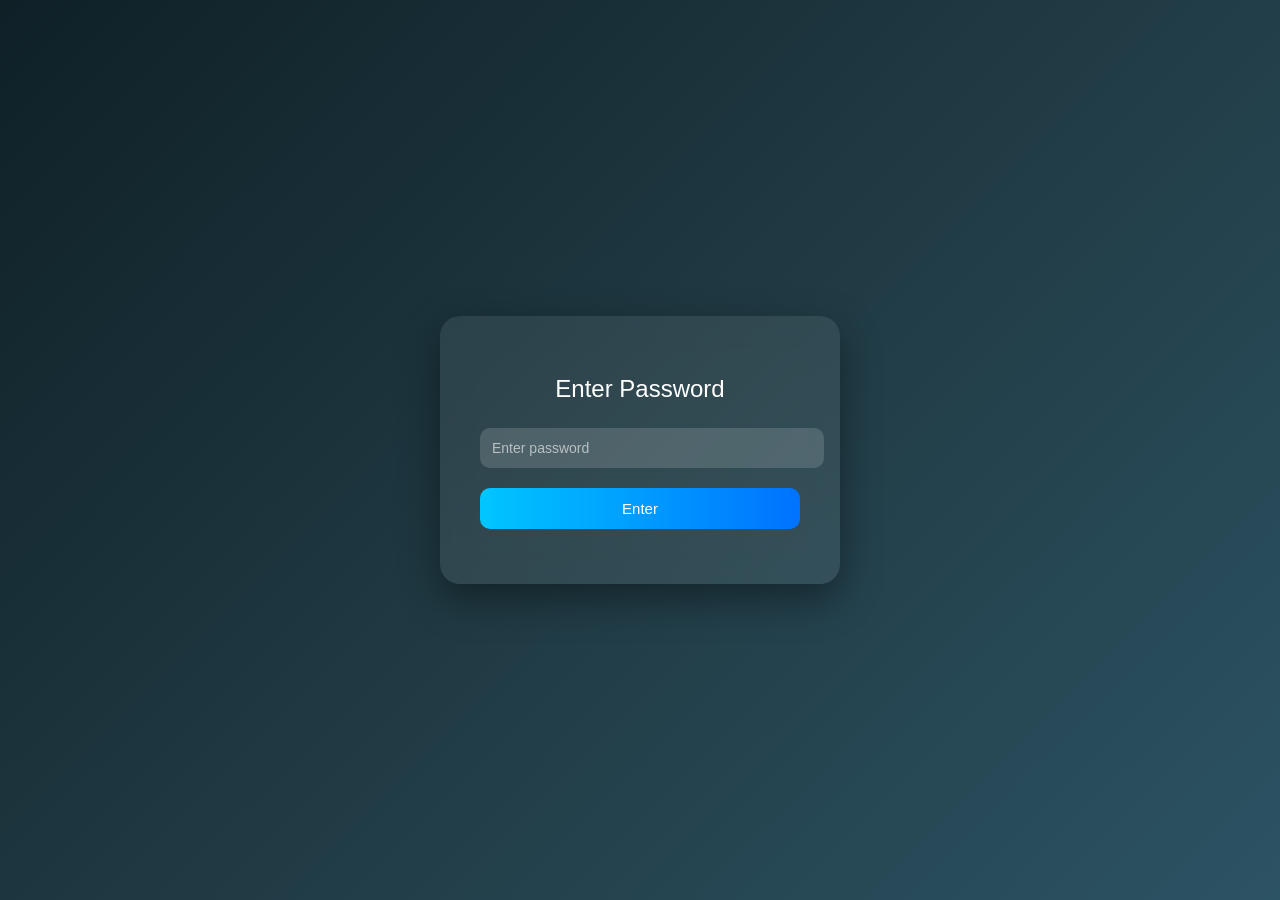
<file: index.html>
<!DOCTYPE html>
<html>
<head>
    <title>Login</title>

    <style>
        body {
            margin: 0;
            height: 100vh;
            display: flex;
            justify-content: center;
            align-items: center;
            background: linear-gradient(135deg, #0f2027, #203a43, #2c5364);
            font-family: 'Segoe UI', sans-serif;
        }

        .card {
            background: rgba(255, 255, 255, 0.08);
            backdrop-filter: blur(15px);
            padding: 40px;
            border-radius: 20px;
            text-align: center;
            width: 320px;
            box-shadow: 0 15px 40px rgba(0, 0, 0, 0.4);
        }

        h2 {
            margin-bottom: 25px;
            color: #fff;
            font-weight: 500;
        }

        input {
            width: 100%;
            padding: 12px;
            border-radius: 10px;
            border: none;
            outline: none;
            margin-bottom: 20px;
            font-size: 14px;
            background: rgba(255, 255, 255, 0.15);
            color: white;
        }

        input::placeholder {
            color: rgba(255, 255, 255, 0.6);
        }

        button {
            width: 100%;
            padding: 12px;
            border: none;
            border-radius: 10px;
            font-size: 15px;
            cursor: pointer;
            background: #00c6ff;
            background: linear-gradient(to right, #00c6ff, #0072ff);
            color: white;
            transition: 0.3s ease;
        }

        button:hover {
            transform: translateY(-2px);
            box-shadow: 0 8px 20px rgba(0, 114, 255, 0.5);
        }

        #error {
            margin-top: 15px;
            font-size: 13px;
            color: #ff6b6b;
        }
    </style>
</head>

<body>

<div class="card">
    <h2>Enter Password</h2>
    <input type="password" id="pass" placeholder="Enter password">
    <button onclick="check()">Enter</button>
    <p id="error"></p>
</div>

<script>
function check() {
    const password = "13april";
    const input = document.getElementById("pass").value;

    if (input === password) {
        localStorage.setItem("auth", "true");
        window.location.href = "./chat.html";
    } else {
        document.getElementById("error").innerText = "Wrong password!";
    }
}
</script>

</body>
</html>
</file>
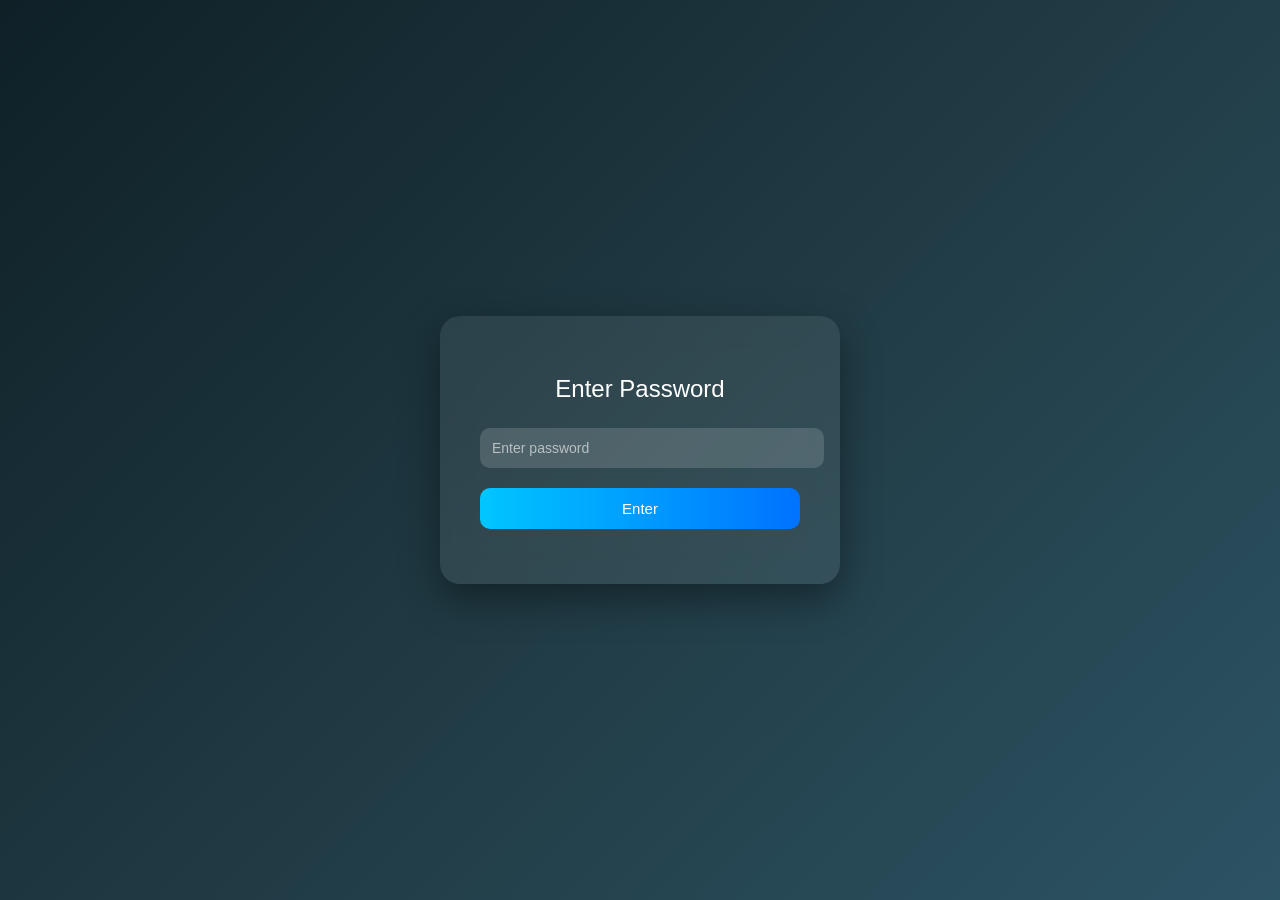
<file: chat.html>
<!DOCTYPE html>
<html>
<head>
    <meta charset="UTF-8">
    <title>Private Chat</title>

    <link rel="stylesheet" href="styles.css">

    <style>
        body {
            margin: 0;
            font-family: sans-serif;
            background: #f0f2f5;
        }

        .nav {
            position: fixed;
            top: 0;
            width: 100%;
            background: #222;
            padding: 10px;
            text-align: center;
            z-index: 1000;
        }

        .nav button {
            padding: 8px 16px;
            margin: 0 5px;
            border: none;
            background: #0084ff;
            color: white;
            border-radius: 5px;
            cursor: pointer;
        }

        #chat-container {
            margin-top: 60px;
            padding: 20px;
            max-width: 800px;
            margin-left: auto;
            margin-right: auto;
        }
    </style>

    <!-- Security check -->
    <script>
if (localStorage.getItem("auth") !== "true") {
    window.location.href = "index.html";
}

function loadPage(button) {

    const page = button.dataset.page;
    const container = document.getElementById("chat-container");

    fetch(page)
        .then(response => response.text())
        .then(data => {

            container.classList.add("fade-enter");
            container.innerHTML = data;

            requestAnimationFrame(() => {
                container.classList.add("fade-enter-active");
            });

            setTimeout(() => {
                container.classList.remove("fade-enter", "fade-enter-active");
            }, 300);

            if (typeof alignMessages === "function") {
                alignMessages();
            }

            document.querySelectorAll(".nav button").forEach(btn => {
                btn.classList.remove("active");
            });

            button.classList.add("active");

            if (page.includes("chat_page_1") || page.includes("chat_page_2")) {
                scrollBottomSmooth();
            } else {
                scrollTopSmooth();
            }
        });
}

function logout() {
    localStorage.removeItem("auth");
    window.location.href = "index.html";
}

function scrollTopSmooth() {
    window.scrollTo({ top: 0, behavior: "smooth" });
}

function scrollBottomSmooth() {
    window.scrollTo({ top: document.body.scrollHeight, behavior: "smooth" });
}

/* Reading progress bar */
window.onscroll = function () {
    const winScroll = document.documentElement.scrollTop || document.body.scrollTop;
    const height = document.documentElement.scrollHeight - document.documentElement.clientHeight;
    const scrolled = (winScroll / height) * 100;
    document.getElementById("progressBar").style.width = scrolled + "%";
};

window.onload = function() {
    const firstBtn = document.querySelector('[data-page="chat_page_3.html"]');
    loadPage(firstBtn);
};
</script>
<script src="script.js"></script>
</head>
<body>

    <div class="nav">
    <button data-page="chat_page_3.html" onclick="loadPage(this)">Start</button>
    <button data-page="chat_page_2.html" onclick="loadPage(this)">Next</button>
    <button data-page="chat_page_1.html" onclick="loadPage(this)">END</button>
    <button onclick="logout()">Logout</button>
</div>
    <div class="progress-bar" id="progressBar"></div>

<div class="scroll-buttons">
    <button onclick="scrollTopSmooth()">↑</button>
    <button onclick="scrollBottomSmooth()">↓</button>
</div>
    <div id="chat-container"></div>

    

</body>


</html>
</file>
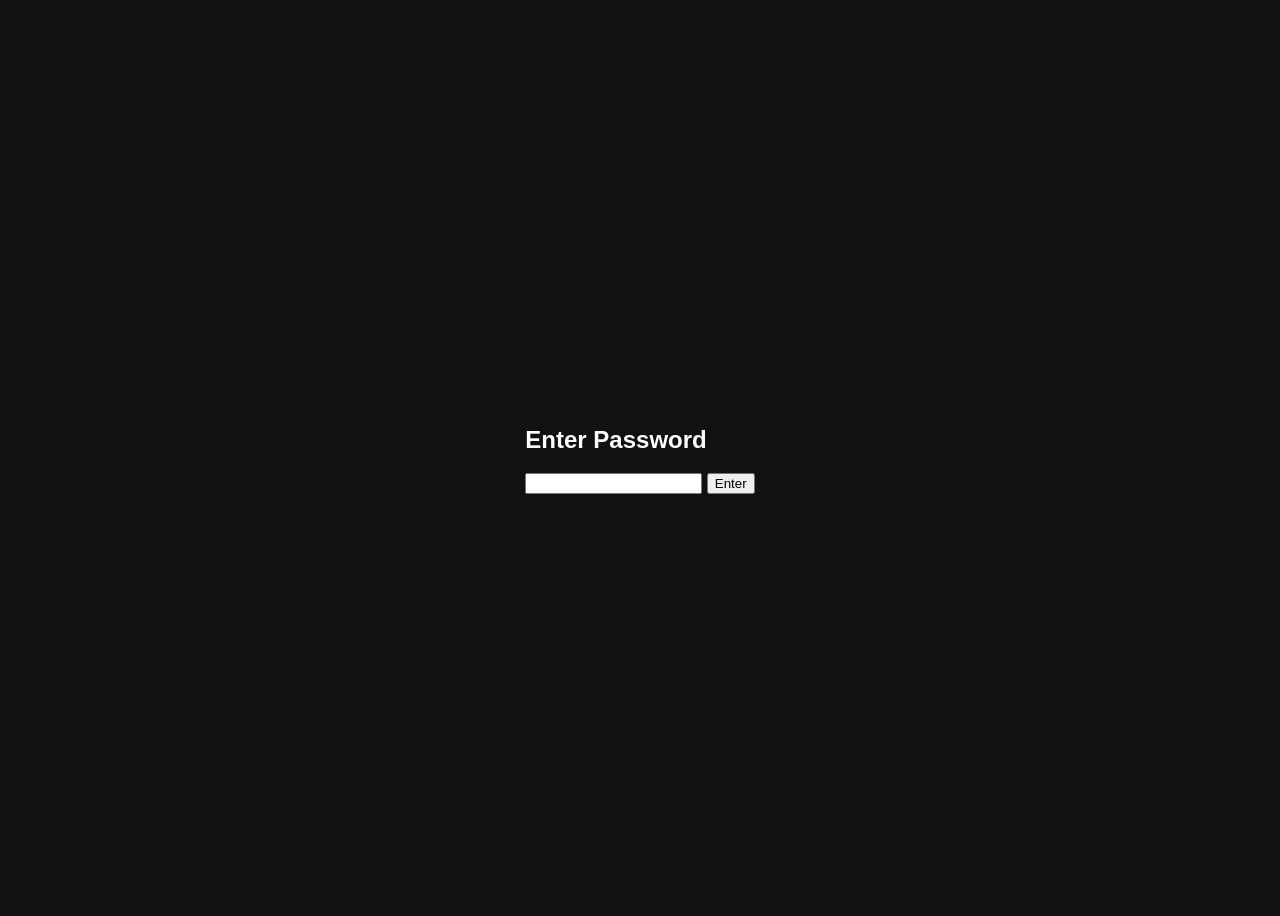
<file: chat_page_3.html>
<html>

<head>

        <script>
if (localStorage.getItem("auth") !== "true") {
    window.location.href = "login.html";
}
</script>
    <meta name="viewport" content="width=device-width, initial-scale=1.0">
    <link rel="stylesheet" href="styles.css">
</head>

<body class="_5vb_ _2yq _a7o5">
    <div class="_li">
         <!-- <div class="nav"><a href="chat_page_2.html">Next</a></div> -->
        <div class="_a705">
            <header class="_as-_ _a70a" aria-labelledby="u_0_2p_GH">
                <div class="_a70d">
                    <h1 id="u_0_2p_GH">_Vempire_</h1>
                </div>
            </header>
            <main class="_a706" role="main">
               
                    <h2 class="_3-95 _2pim _a6-h _a6-i">_book_reader1</h2>
                    <div class="_3-95 _a6-p">
                        <div>
                            <div></div>
                            <div>🤠</div>
                            <div></div>
                            <div></div>
                        </div>
                    </div>
                    <div class="_3-94 _a6-o">May 23, 2025 6:47 am</div>
                </div>
                <div class="pam _3-95 _2ph- _a6-g uiBoxWhite noborder">
                    <h2 class="_3-95 _2pim _a6-h _a6-i">_Vempire_</h2>
                    <div class="_3-95 _a6-p">
                        <div>
                            <div></div>
                            <div>🥵</div>
                            <div></div>
                            <div></div>
                        </div>
                    </div>
                    <div class="_3-94 _a6-o">May 23, 2025 6:47 am</div>
                </div>
                <div class="pam _3-95 _2ph- _a6-g uiBoxWhite noborder">
                    <h2 class="_3-95 _2pim _a6-h _a6-i">_book_reader1</h2>
                    <div class="_3-95 _a6-p">
                        <div>
                            <div></div>
                            <div>🥶</div>
                            <div></div>
                            <div></div>
                        </div>
                    </div>
                    <div class="_3-94 _a6-o">May 23, 2025 6:47 am</div>
                </div>
                <div class="pam _3-95 _2ph- _a6-g uiBoxWhite noborder">
                    <h2 class="_3-95 _2pim _a6-h _a6-i">_Vempire_</h2>
                    <div class="_3-95 _a6-p">
                        <div>
                            <div></div>
                            <div>🫨</div>
                            <div></div>
                            <div></div>
                        </div>
                    </div>
                    <div class="_3-94 _a6-o">May 23, 2025 6:46 am</div>
                </div>
                <div class="pam _3-95 _2ph- _a6-g uiBoxWhite noborder">
                    <h2 class="_3-95 _2pim _a6-h _a6-i">_book_reader1</h2>
                    <div class="_3-95 _a6-p">
                        <div>
                            <div></div>
                            <div>🧐</div>
                            <div></div>
                            <div></div>
                        </div>
                    </div>
                    <div class="_3-94 _a6-o">May 23, 2025 6:46 am</div>
                </div>
                <div class="pam _3-95 _2ph- _a6-g uiBoxWhite noborder">
                    <h2 class="_3-95 _2pim _a6-h _a6-i">_Vempire_</h2>
                    <div class="_3-95 _a6-p">
                        <div>
                            <div></div>
                            <div>😵‍💫</div>
                            <div></div>
                            <div></div>
                        </div>
                    </div>
                    <div class="_3-94 _a6-o">May 23, 2025 6:45 am</div>
                </div>
                <div class="pam _3-95 _2ph- _a6-g uiBoxWhite noborder">
                    <h2 class="_3-95 _2pim _a6-h _a6-i">_book_reader1</h2>
                    <div class="_3-95 _a6-p">
                        <div>
                            <div></div>
                            <div>😶‍🌫️</div>
                            <div></div>
                            <div></div>
                        </div>
                    </div>
                    <div class="_3-94 _a6-o">May 23, 2025 6:45 am</div>
                </div>
                <div class="pam _3-95 _2ph- _a6-g uiBoxWhite noborder">
                    <h2 class="_3-95 _2pim _a6-h _a6-i">_Vempire_</h2>
                    <div class="_3-95 _a6-p">
                        <div>
                            <div></div>
                            <div>🫣</div>
                            <div></div>
                            <div></div>
                        </div>
                    </div>
                    <div class="_3-94 _a6-o">May 23, 2025 6:45 am</div>
                </div>
                <div class="pam _3-95 _2ph- _a6-g uiBoxWhite noborder">
                    <h2 class="_3-95 _2pim _a6-h _a6-i">_book_reader1</h2>
                    <div class="_3-95 _a6-p">
                        <div>
                            <div></div>
                            <div>🫠</div>
                            <div></div>
                            <div></div>
                        </div>
                    </div>
                    <div class="_3-94 _a6-o">May 23, 2025 6:45 am</div>
                </div>
                <div class="pam _3-95 _2ph- _a6-g uiBoxWhite noborder">
                    <h2 class="_3-95 _2pim _a6-h _a6-i">_Vempire_</h2>
                    <div class="_3-95 _a6-p">
                        <div>
                            <div></div>
                            <div>🤨</div>
                            <div></div>
                            <div></div>
                        </div>
                    </div>
                    <div class="_3-94 _a6-o">May 23, 2025 6:45 am</div>
                </div>
                <div class="pam _3-95 _2ph- _a6-g uiBoxWhite noborder">
                    <h2 class="_3-95 _2pim _a6-h _a6-i">_book_reader1</h2>
                    <div class="_3-95 _a6-p">
                        <div>
                            <div></div>
                            <div>👻</div>
                            <div></div>
                            <div></div>
                        </div>
                    </div>
                    <div class="_3-94 _a6-o">May 23, 2025 6:44 am</div>
                </div>
                <div class="pam _3-95 _2ph- _a6-g uiBoxWhite noborder">
                    <h2 class="_3-95 _2pim _a6-h _a6-i">_Vempire_</h2>
                    <div class="_3-95 _a6-p">
                        <div>
                            <div></div>
                            <div>😃</div>
                            <div></div>
                            <div></div>
                        </div>
                    </div>
                    <div class="_3-94 _a6-o">May 23, 2025 6:44 am</div>
                </div>
                <div class="pam _3-95 _2ph- _a6-g uiBoxWhite noborder">
                    <h2 class="_3-95 _2pim _a6-h _a6-i">_book_reader1</h2>
                    <div class="_3-95 _a6-p">
                        <div>
                            <div></div>
                            <div>😄</div>
                            <div></div>
                            <div></div>
                        </div>
                    </div>
                    <div class="_3-94 _a6-o">May 23, 2025 6:43 am</div>
                </div>
                <div class="pam _3-95 _2ph- _a6-g uiBoxWhite noborder">
                    <h2 class="_3-95 _2pim _a6-h _a6-i">_Vempire_</h2>
                    <div class="_3-95 _a6-p">
                        <div>
                            <div></div>
                            <div>🙄</div>
                            <div></div>
                            <div></div>
                        </div>
                    </div>
                    <div class="_3-94 _a6-o">May 23, 2025 6:43 am</div>
                </div>
                <div class="pam _3-95 _2ph- _a6-g uiBoxWhite noborder">
                    <h2 class="_3-95 _2pim _a6-h _a6-i">_book_reader1</h2>
                    <div class="_3-95 _a6-p">
                        <div>
                            <div></div>
                            <div>Hi</div>
                            <div></div>
                            <div></div>
                        </div>
                    </div>
                    <div class="_3-94 _a6-o">May 23, 2025 6:43 am</div>
                </div>
                <div class="pam _3-95 _2ph- _a6-g uiBoxWhite noborder">
                    <h2 class="_3-95 _2pim _a6-h _a6-i">_Vempire_</h2>
                    <div class="_3-95 _a6-p">
                        <div>
                            <div></div>
                            <div>Hello</div>
                            <div></div>
                            <div></div>
                        </div>
                    </div>
                    <div class="_3-94 _a6-o">May 23, 2025 6:43 am</div>
                </div>
                <div class="pam _3-95 _2ph- _a6-g uiBoxWhite noborder">
                    <h2 class="_3-95 _2pim _a6-h _a6-i">_book_reader1</h2>
                    <div class="_3-95 _a6-p">
                        <div>
                            <div></div>
                            <div>Hi</div>
                            <div></div>
                            <div></div>
                        </div>
                    </div>
                    <div class="_3-94 _a6-o">May 23, 2025 6:43 am</div>
                </div>
                <div class="pam _3-95 _2ph- _a6-g uiBoxWhite noborder">
                    <h2 class="_3-95 _2pim _a6-h _a6-i">_Vempire_</h2>
                    <div class="_3-95 _a6-p">
                        <div>
                            <div></div>
                            <div>Hello</div>
                            <div></div>
                            <div></div>
                        </div>
                    </div>
                    <div class="_3-94 _a6-o">May 23, 2025 6:43 am</div>
                </div>
                <div class="pam _3-95 _2ph- _a6-g uiBoxWhite noborder">
                    <h2 class="_3-95 _2pim _a6-h _a6-i">_book_reader1</h2>
                    <div class="_3-95 _a6-p">
                        <div>
                            <div></div>
                            <div>Hi</div>
                            <div></div>
                            <div></div>
                        </div>
                    </div>
                    <div class="_3-94 _a6-o">May 23, 2025 6:43 am</div>
                </div>
                <div class="pam _3-95 _2ph- _a6-g uiBoxWhite noborder">
                    <h2 class="_3-95 _2pim _a6-h _a6-i">_Vempire_</h2>
                    <div class="_3-95 _a6-p">
                        <div>
                            <div></div>
                            <div>Hello</div>
                            <div></div>
                            <div></div>
                        </div>
                    </div>
                    <div class="_3-94 _a6-o">May 23, 2025 6:43 am</div>
                </div>
                <div class="pam _3-95 _2ph- _a6-g uiBoxWhite noborder">
                    <h2 class="_3-95 _2pim _a6-h _a6-i">_book_reader1</h2>
                    <div class="_3-95 _a6-p">
                        <div>
                            <div></div>
                            <div>Hi</div>
                            <div></div>
                            <div></div>
                        </div>
                    </div>
                    <div class="_3-94 _a6-o">May 23, 2025 6:42 am</div>
                </div>
                <div class="pam _3-95 _2ph- _a6-g uiBoxWhite noborder">
                    <h2 class="_3-95 _2pim _a6-h _a6-i">_Vempire_</h2>
                    <div class="_3-95 _a6-p">
                        <div>
                            <div></div>
                            <div>Hello</div>
                            <div></div>
                            <div></div>
                        </div>
                    </div>
                    <div class="_3-94 _a6-o">May 23, 2025 6:42 am</div>
                </div>
                <div class="pam _3-95 _2ph- _a6-g uiBoxWhite noborder">
                    <h2 class="_3-95 _2pim _a6-h _a6-i">_book_reader1</h2>
                    <div class="_3-95 _a6-p">
                        <div>
                            <div></div>
                            <div>Hi</div>
                            <div></div>
                            <div></div>
                        </div>
                    </div>
                    <div class="_3-94 _a6-o">May 23, 2025 6:41 am</div>
                </div>
                <div class="pam _3-95 _2ph- _a6-g uiBoxWhite noborder">
                    <h2 class="_3-95 _2pim _a6-h _a6-i">_Vempire_</h2>
                    <div class="_3-95 _a6-p">
                        <div>
                            <div></div>
                            <div>Hello</div>
                            <div></div>
                            <div></div>
                        </div>
                    </div>
                    <div class="_3-94 _a6-o">May 23, 2025 6:41 am</div>
                </div>
                <div class="pam _3-95 _2ph- _a6-g uiBoxWhite noborder">
                    <h2 class="_3-95 _2pim _a6-h _a6-i">_book_reader1</h2>
                    <div class="_3-95 _a6-p">
                        <div>
                            <div></div>
                            <div>Hi</div>
                            <div></div>
                            <div></div>
                        </div>
                    </div>
                    <div class="_3-94 _a6-o">May 23, 2025 6:41 am</div>
                </div>
                <div class="pam _3-95 _2ph- _a6-g uiBoxWhite noborder">
                    <h2 class="_3-95 _2pim _a6-h _a6-i">_Vempire_</h2>
                    <div class="_3-95 _a6-p">
                        <div>
                            <div></div>
                            <div>Hello</div>
                            <div></div>
                            <div></div>
                        </div>
                    </div>
                    <div class="_3-94 _a6-o">May 23, 2025 6:41 am</div>
                </div>
                <div class="pam _3-95 _2ph- _a6-g uiBoxWhite noborder">
                    <h2 class="_3-95 _2pim _a6-h _a6-i">_book_reader1</h2>
                    <div class="_3-95 _a6-p">
                        <div>
                            <div></div>
                            <div>Hello</div>
                            <div></div>
                            <div></div>
                        </div>
                    </div>
                    <div class="_3-94 _a6-o">May 23, 2025 6:40 am</div>
                </div>
                <div class="pam _3-95 _2ph- _a6-g uiBoxWhite noborder">
                    <h2 class="_3-95 _2pim _a6-h _a6-i">_Vempire_</h2>
                    <div class="_3-95 _a6-p">
                        <div>
                            <div></div>
                            <div>Hi</div>
                            <div></div>
                            <div></div>
                        </div>
                    </div>
                    <div class="_3-94 _a6-o">May 23, 2025 6:40 am</div>
                </div>
                <div class="pam _3-95 _2ph- _a6-g uiBoxWhite noborder">
                    <h2 class="_3-95 _2pim _a6-h _a6-i">_book_reader1</h2>
                    <div class="_3-95 _a6-p">
                        <div>
                            <div></div>
                            <div>Hello</div>
                            <div></div>
                            <div></div>
                        </div>
                    </div>
                    <div class="_3-94 _a6-o">May 23, 2025 6:40 am</div>
                </div>
                <div class="pam _3-95 _2ph- _a6-g uiBoxWhite noborder">
                    <h2 class="_3-95 _2pim _a6-h _a6-i">_Vempire_</h2>
                    <div class="_3-95 _a6-p">
                        <div>
                            <div></div>
                            <div>Hi</div>
                            <div></div>
                            <div></div>
                        </div>
                    </div>
                    <div class="_3-94 _a6-o">May 23, 2025 6:40 am</div>
                </div>
                <div class="pam _3-95 _2ph- _a6-g uiBoxWhite noborder">
                    <h2 class="_3-95 _2pim _a6-h _a6-i">_book_reader1</h2>
                    <div class="_3-95 _a6-p">
                        <div>
                            <div></div>
                            <div>Hello</div>
                            <div></div>
                            <div></div>
                        </div>
                    </div>
                    <div class="_3-94 _a6-o">May 23, 2025 6:40 am</div>
                </div>
                <div class="pam _3-95 _2ph- _a6-g uiBoxWhite noborder">
                    <h2 class="_3-95 _2pim _a6-h _a6-i">_Vempire_</h2>
                    <div class="_3-95 _a6-p">
                        <div>
                            <div></div>
                            <div>Hi</div>
                            <div></div>
                            <div></div>
                        </div>
                    </div>
                    <div class="_3-94 _a6-o">May 23, 2025 6:40 am</div>
                </div>
                <div class="pam _3-95 _2ph- _a6-g uiBoxWhite noborder">
                    <h2 class="_3-95 _2pim _a6-h _a6-i">_book_reader1</h2>
                    <div class="_3-95 _a6-p">
                        <div>
                            <div></div>
                            <div>Hello</div>
                            <div></div>
                            <div></div>
                        </div>
                    </div>
                    <div class="_3-94 _a6-o">May 23, 2025 6:39 am</div>
                </div>
                <div class="pam _3-95 _2ph- _a6-g uiBoxWhite noborder">
                    <h2 class="_3-95 _2pim _a6-h _a6-i">_Vempire_</h2>
                    <div class="_3-95 _a6-p">
                        <div>
                            <div></div>
                            <div>Hi</div>
                            <div></div>
                            <div></div>
                        </div>
                    </div>
                    <div class="_3-94 _a6-o">May 23, 2025 6:36 am</div>
                </div>
                <div class="pam _3-95 _2ph- _a6-g uiBoxWhite noborder">
                    <h2 class="_3-95 _2pim _a6-h _a6-i">_book_reader1</h2>
                    <div class="_3-95 _a6-p">
                        <div>
                            <div></div>
                            <div>Hello</div>
                            <div></div>
                            <div></div>
                        </div>
                    </div>
                    <div class="_3-94 _a6-o">May 23, 2025 6:36 am</div>
                </div>
                <div class="pam _3-95 _2ph- _a6-g uiBoxWhite noborder">
                    <h2 class="_3-95 _2pim _a6-h _a6-i">_Vempire_</h2>
                    <div class="_3-95 _a6-p">
                        <div>
                            <div></div>
                            <div>Hi</div>
                            <div></div>
                            <div></div>
                        </div>
                    </div>
                    <div class="_3-94 _a6-o">May 23, 2025 6:26 am</div>
                </div>
                <div class="pam _3-95 _2ph- _a6-g uiBoxWhite noborder">
                    <h2 class="_3-95 _2pim _a6-h _a6-i">_book_reader1</h2>
                    <div class="_3-95 _a6-p">
                        <div>
                            <div></div>
                            <div>Yes</div>
                            <div></div>
                            <div></div>
                        </div>
                    </div>
                    <div class="_3-94 _a6-o">May 23, 2025 6:24 am</div>
                </div>
                <div class="pam _3-95 _2ph- _a6-g uiBoxWhite noborder">
                    <h2 class="_3-95 _2pim _a6-h _a6-i">_Vempire_</h2>
                    <div class="_3-95 _a6-p">
                        <div>
                            <div></div>
                            <div>Hi</div>
                            <div></div>
                            <div></div>
                        </div>
                    </div>
                    <div class="_3-94 _a6-o">May 23, 2025 5:25 am</div>
                </div>
                <div class="pam _3-95 _2ph- _a6-g uiBoxWhite noborder">
                    <h2 class="_3-95 _2pim _a6-h _a6-i">_book_reader1</h2>
                    <div class="_3-95 _a6-p">
                        <div>
                            <div></div>
                            <div>Hello</div>
                            <div></div>
                            <div></div>
                        </div>
                    </div>
                    <div class="_3-94 _a6-o">May 22, 2025 8:17 pm</div>
                </div>
                <div class="pam _3-95 _2ph- _a6-g uiBoxWhite noborder">
                    <h2 class="_3-95 _2pim _a6-h _a6-i">_Vempire_</h2>
                    <div class="_3-95 _a6-p">
                        <div>
                            <div></div>
                            <div>Hey</div>
                            <div></div>
                            <div></div>
                        </div>
                    </div>
                    <div class="_3-94 _a6-o">May 22, 2025 8:34 am</div>
                </div>
            </main>
        </div>
    </div>
    <!-- <div class="nav"><a href="chat_page_2.html">Next</a></div> -->
    <script src="script.js"></script>
</body>

</html>
</file>
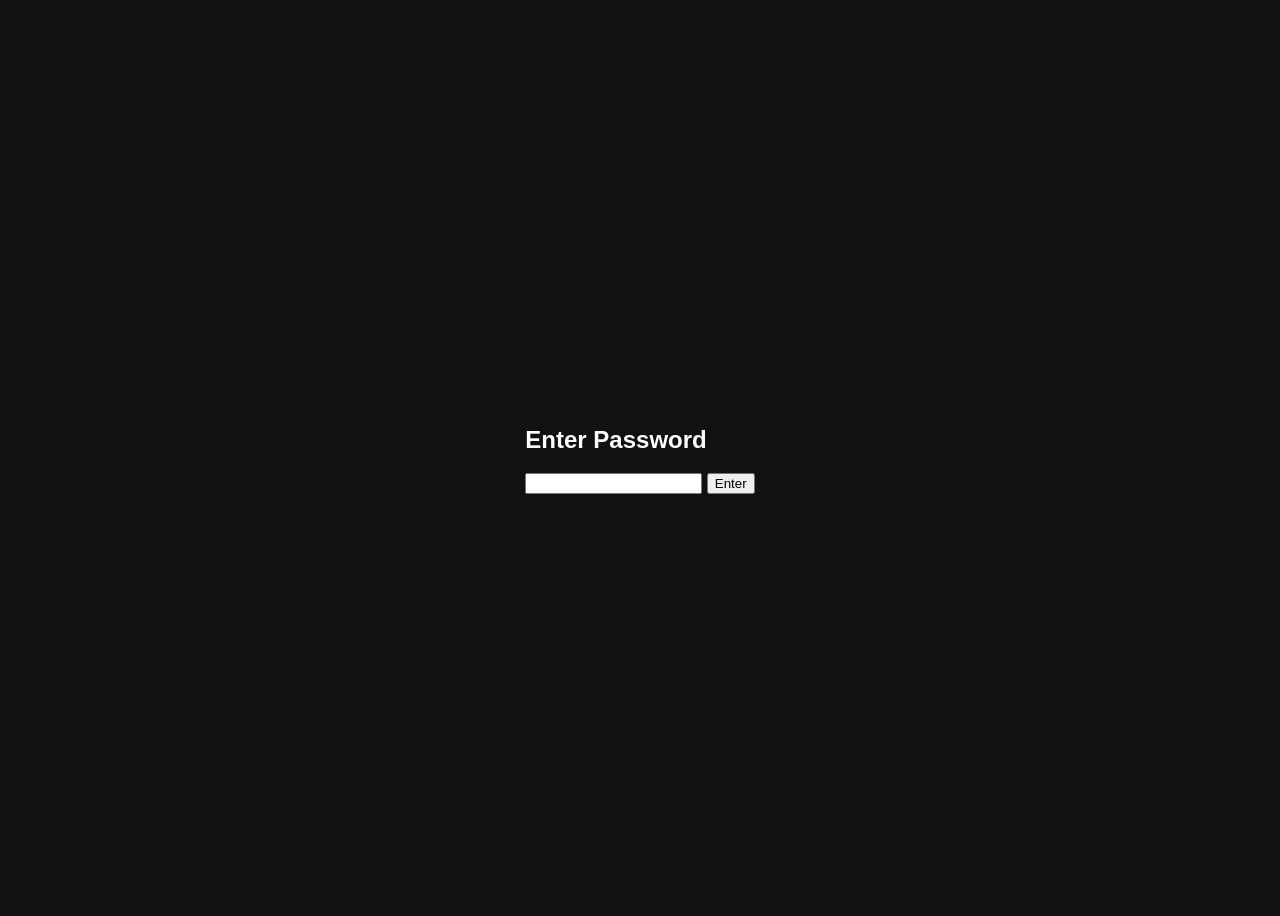
<file: login.html>
<!DOCTYPE html>
<html>
<head>
    <title>Login</title>
</head>
<body style="display:flex;justify-content:center;align-items:center;height:100vh;background:#111;color:white;font-family:sans-serif;">

<div>
    <h2>Enter Password</h2>
    <input type="password" id="pass">
    <button onclick="check()">Enter</button>
    <p id="error" style="color:red;"></p>
</div>

<script>
function check() {
    const password = "13april"; // change this
    const input = document.getElementById("pass").value;

    if (input === password) {
        localStorage.setItem("auth", "true");
        window.location.href = "chat.html";
    } else {
        document.getElementById("error").innerText = "Wrong password!";
    }
}
</script>

</body>
</html>
</file>
<file: styles.css>
body {
    font-family: -apple-system, BlinkMacSystemFont, "Segoe UI", sans-serif;
    background: #f0f2f5;
    margin: 0;
    padding: 0;
}

.wrapper {
    max-width: 800px;
    margin: auto;
    padding: 20px;
}

/* Message Bubble */
.pam {
    padding: 10px 14px;
    margin: 8px 0;
    border-radius: 16px;
    max-width: 75%;
    font-size: 15px;
    line-height: 1.4;
    position: relative;
    word-wrap: break-word;
}

/* YOU */
.you {
    background: #0084ff;
    color: white;
    margin-left: auto;
    border-bottom-right-radius: 4px;
}

/* HER */
.her {
    background: #e4e6eb;
    color: black;
    margin-right: auto;
    border-bottom-left-radius: 4px;
}

/* Timestamp */
._3-94 {
    font-size: 11px;
    margin-top: 4px;
    opacity: 0.7;
}

/* Navigation */
.nav {
    text-align: center;
    padding: 20px;
}

.nav a {
    text-decoration: none;
    padding: 8px 16px;
    background: #444;
    color: white;
    border-radius: 6px;
    margin: 5px;
    font-size: 14px;
}

.nav a:hover {
    background: black;
}

/* Mobile */
@media (max-width: 600px) {
    .wrapper {
        padding: 10px;
    }

    .pam {
        max-width: 90%;
        font-size: 14px;
    }
}

.nav button.active {
    background: #00c853;
    box-shadow: 0 0 10px rgba(0,0,0,0.4);
    transform: scale(1.05);
}

.nav button:hover {
    opacity: 0.9;
}


/* Progress bar */
.progress-bar {
    position: fixed;
    top: 0;
    left: 0;
    height: 4px;
    background: #00c853;
    width: 0%;
    z-index: 2000;
    transition: width 0.2s ease;
}

/* Active nav button */
.nav button.active {
    background: #00c853;
    transform: scale(1.05);
}

/* Scroll buttons */
.scroll-buttons {
    position: fixed;
    right: 20px;
    bottom: 20px;
    display: flex;
    flex-direction: column;
    gap: 10px;
}

.scroll-buttons button {
    padding: 10px;
    border-radius: 50%;
    border: none;
    background: #0084ff;
    color: white;
    font-size: 16px;
    cursor: pointer;
    box-shadow: 0 4px 10px rgba(0,0,0,0.3);
    transition: transform 0.2s ease, opacity 0.2s ease;
}

.scroll-buttons button:hover {
    transform: scale(1.1);
}

/* Page animation */
.fade-enter {
    opacity: 0;
    transform: translateY(10px);
}

.fade-enter-active {
    opacity: 1;
    transform: translateY(0);
    transition: all 0.3s ease;
}


.pam {
    padding: 8px 14px;
    margin: 2px 0;
    border-radius: 18px;
    max-width: 75%;
    font-size: 15px;
    line-height: 1.4;
    position: relative;
    word-wrap: break-word;
    transition: all 0.2s ease;
}

/* YOU */
.you {
    background: #0084ff;
    color: white;
    margin-left: auto;
    border-bottom-right-radius: 6px;
}

/* HER */
.her {
    background: #e4e6eb;
    color: black;
    margin-right: auto;
    border-bottom-left-radius: 6px;
}

/* Group effect */
.group-top {
    margin-top: 10px;
}

.group-middle {
    border-radius: 12px;
}

.group-bottom.you {
    border-bottom-right-radius: 18px;
}

.group-bottom.her {
    border-bottom-left-radius: 18px;
}

/* Subtle message appear animation */
.pam {
    animation: fadeIn 0.25s ease forwards;
}

@keyframes fadeIn {
    from { opacity: 0; transform: translateY(5px); }
    to { opacity: 1; transform: translateY(0); }
}
</file>
